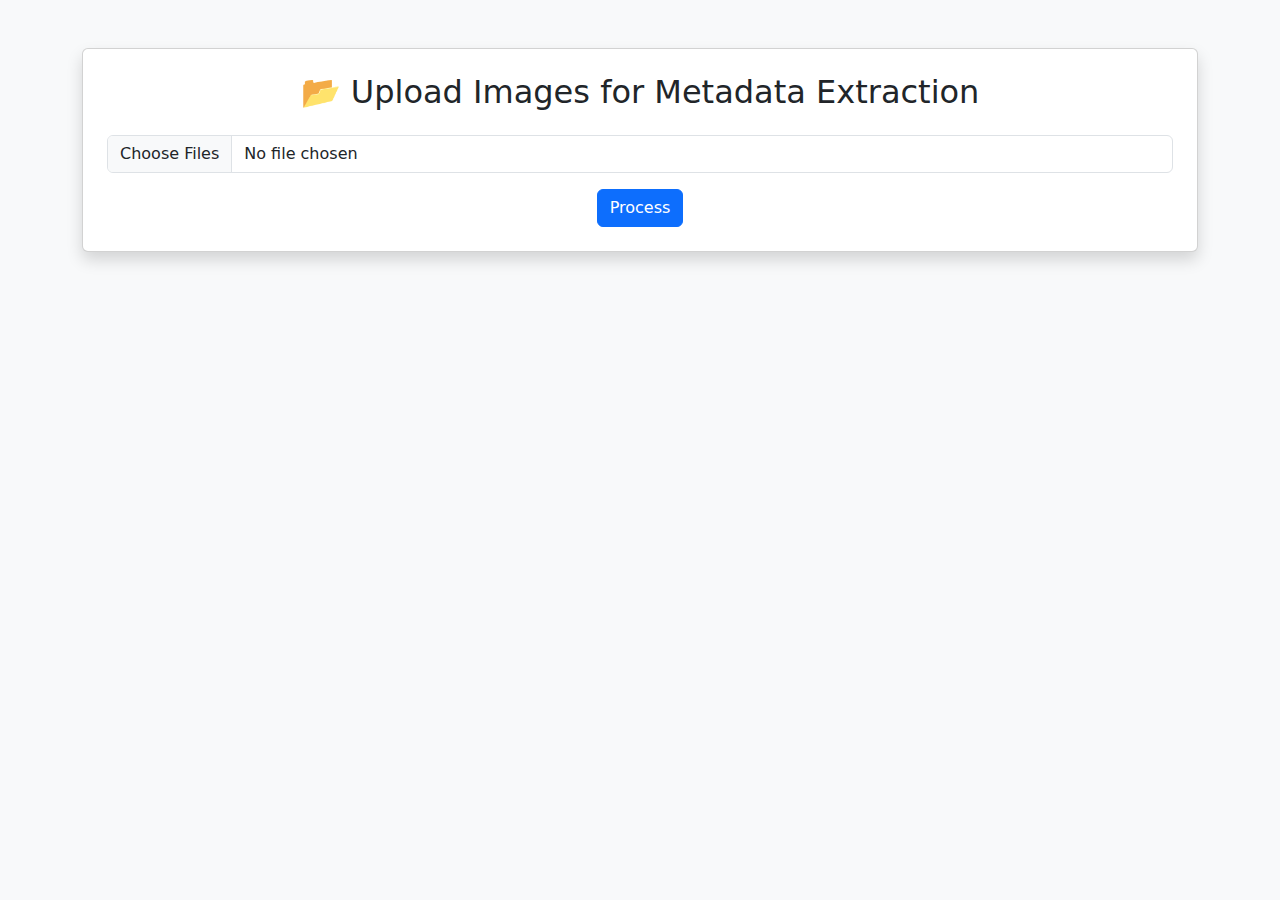
<file: templates/index.html>
<!DOCTYPE html>
<html lang="en">
<head>
    <meta charset="UTF-8">
    <meta name="viewport" content="width=device-width, initial-scale=1.0">
    <title>Upload Archives</title>
    <link href="https://cdn.jsdelivr.net/npm/bootstrap@5.3.0/dist/css/bootstrap.min.css" rel="stylesheet">
</head>
<body class="bg-light">
    <div class="container py-5">
        <div class="card shadow p-4">
            <h2 class="text-center mb-4">📂 Upload Images for Metadata Extraction</h2>
            <form action="/upload" method="post" enctype="multipart/form-data" class="text-center">
                <input class="form-control mb-3" type="file" name="files" multiple required>
                <button type="submit" class="btn btn-primary">Process</button>
            </form>
        </div>
    </div>
</body>
</html>
</file>
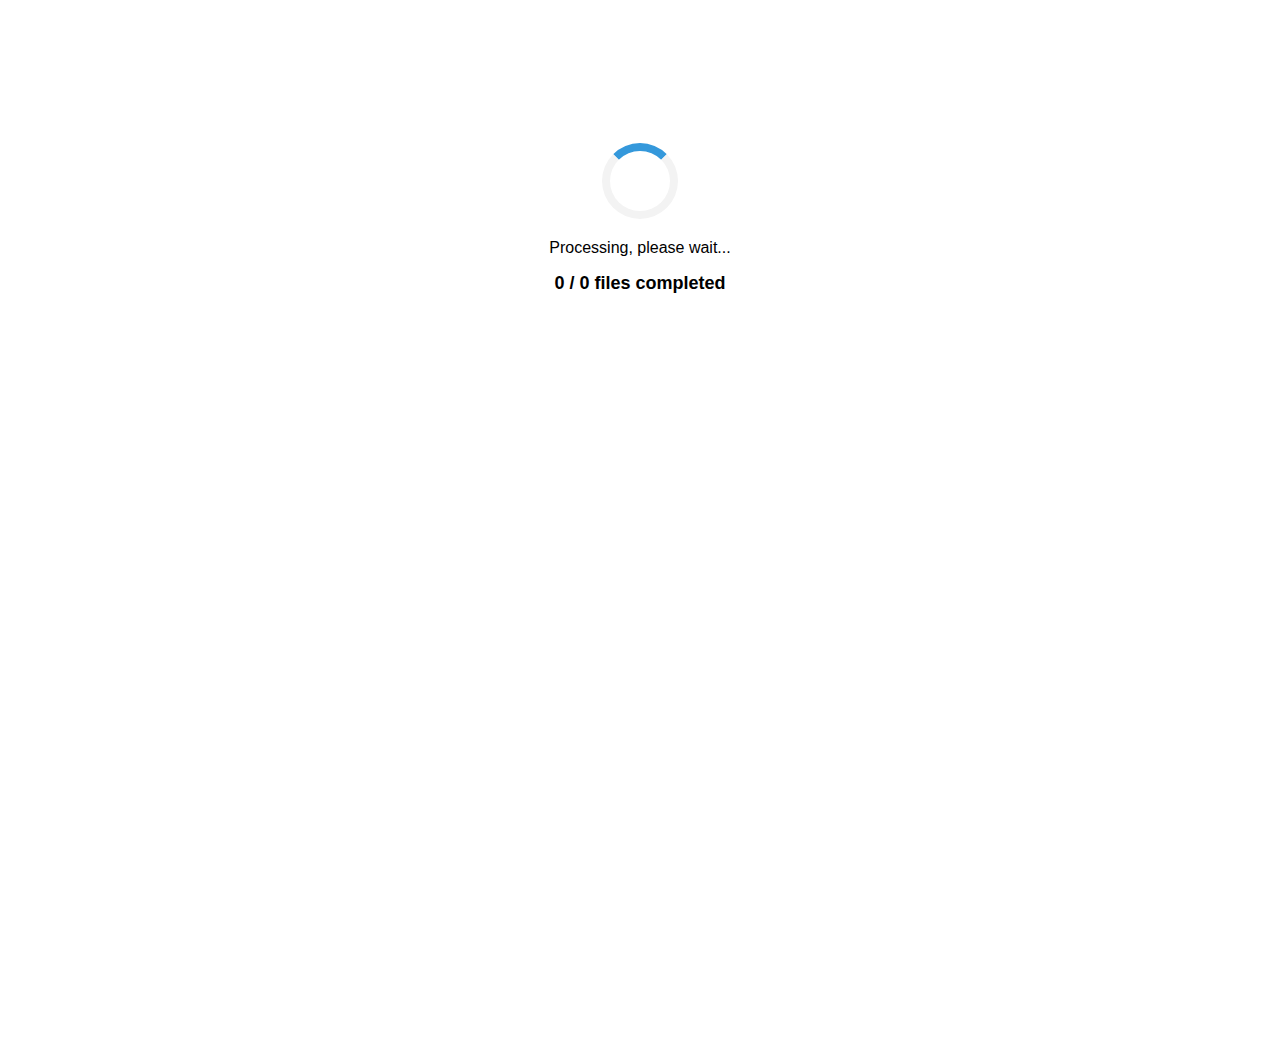
<file: templates/ProcessingPage.html>
<!DOCTYPE html>
<html lang="en">
<head>
  <meta charset="UTF-8">
  <title>Processing...</title>
  <style>
    body {
      display: flex;
      justify-content: center;
      align-items: flex-start;
      height: 100vh;
      background: #fff;
      font-family: Arial, sans-serif;
      padding-top: 15vh;
    }
    .container {
      text-align: center;
    }
    .spinner {
      border: 8px solid #f3f3f3;
      border-top: 8px solid #3498db;
      border-radius: 50%;
      width: 60px;
      height: 60px;
      animation: spin 1s linear infinite;
      margin: 0 auto 20px auto;
    }
    @keyframes spin {
      0%   { transform: rotate(0deg); }
      100% { transform: rotate(360deg); }
    }
    #progress {
      font-size: 18px;
      font-weight: bold;
      margin-top: 10px;
    }
  </style>
</head>
<body>
<div class="container">
  <div class="spinner"></div>
  <p>Processing, please wait...</p>
  <p id="progress">0 / 0 files completed</p>
</div>

<script>
  const jobId = "{{ job_id }}";

  async function pollProgress() {
    const res = await fetch(`/api/jobs/${jobId}/progress`);
    const data = await res.json();

    if (data.total > 0) {
      document.getElementById("progress").textContent =
        `${data.completed} / ${data.total} files completed`;
    }

    if (data.total > 0 && data.completed >= data.total) {
      window.location.href = `/processing/${jobId}`;
    }
  }

  setInterval(pollProgress, 2000);
</script>
</body>
</html>
</file>
